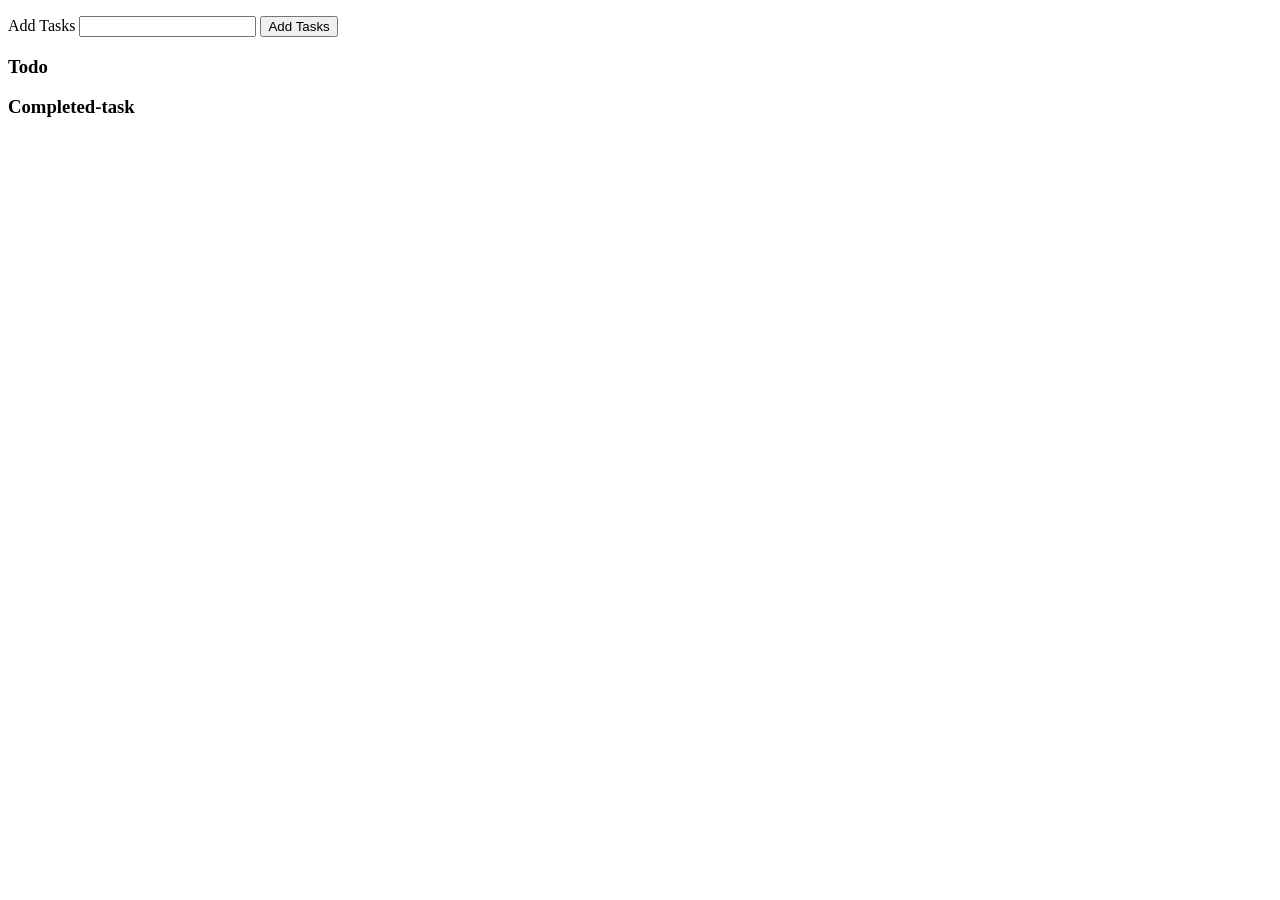
<file: projects/tracker/index.html>
<!DOCTYPE html>
<html lang="en">
<head>
    <meta charset="UTF-8">
    <meta name="viewport" content="width=device-width, initial-scale=1.0">
    <title>Task Tracker</title>
    <link rel="stylesheet" href="styles.css" type="text\css" media="screen" charset="UTF-8">
</head>
<body>
    <div class="container">
        <p>
            <label for="new-tasks" class="task">Add Tasks</label>
            <input id="new-tasks" type="text">
            <button>Add Tasks</button>
        </p>
        <h3 class="middle">Todo</h3>
        <ul id="incomplete-tasks">

        </ul>

        <h3 class="middle">Completed-task</h3>
        <ul id="Completed-task">

        </ul>



    </div>
    
</body>
</html>
</file>
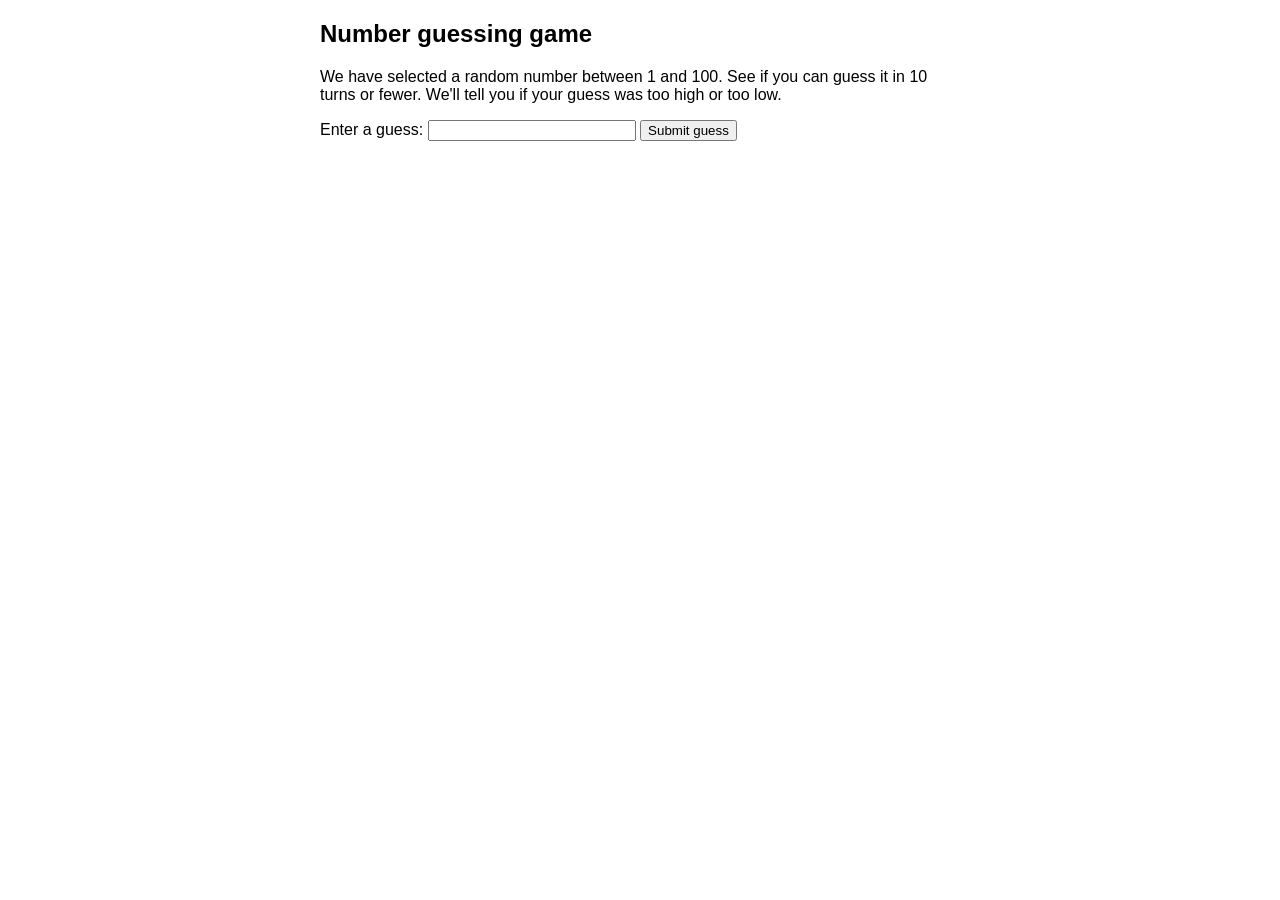
<file: projects/javascript projects/guess_game/index.html>
<!DOCTYPE html>
<html lang="en-us">
  <head>
    <meta charset="utf-8">

    <title>Number guessing game</title>

    <link rel="stylesheet" href="styles.css">
  </head>

  <body>
    <main class="main">
        <section class="page">
            <h1>Number guessing game</h1>

            <p>We have selected a random number between 1 and 100. See if you can guess it in 10 turns or fewer. We'll tell you if your guess was too high or too low.</p>
        
            <div class="form">
              <label for="guessField">Enter a guess: </label>
              <input type="number" min="1" max="100" required id="guessField" class="guessField">
              <input type="submit" value="Submit guess" class="guessSubmit">
            </div>
        
            <div class="resultParas">
              <p class="guesses"></p>
              <p class="lastResult"></p>
              <p class="lowOrHi"></p>
            </div>
        </section>
        
    </main>
    


    <script src="script.js"></script>
  </body>
</html>
</file>
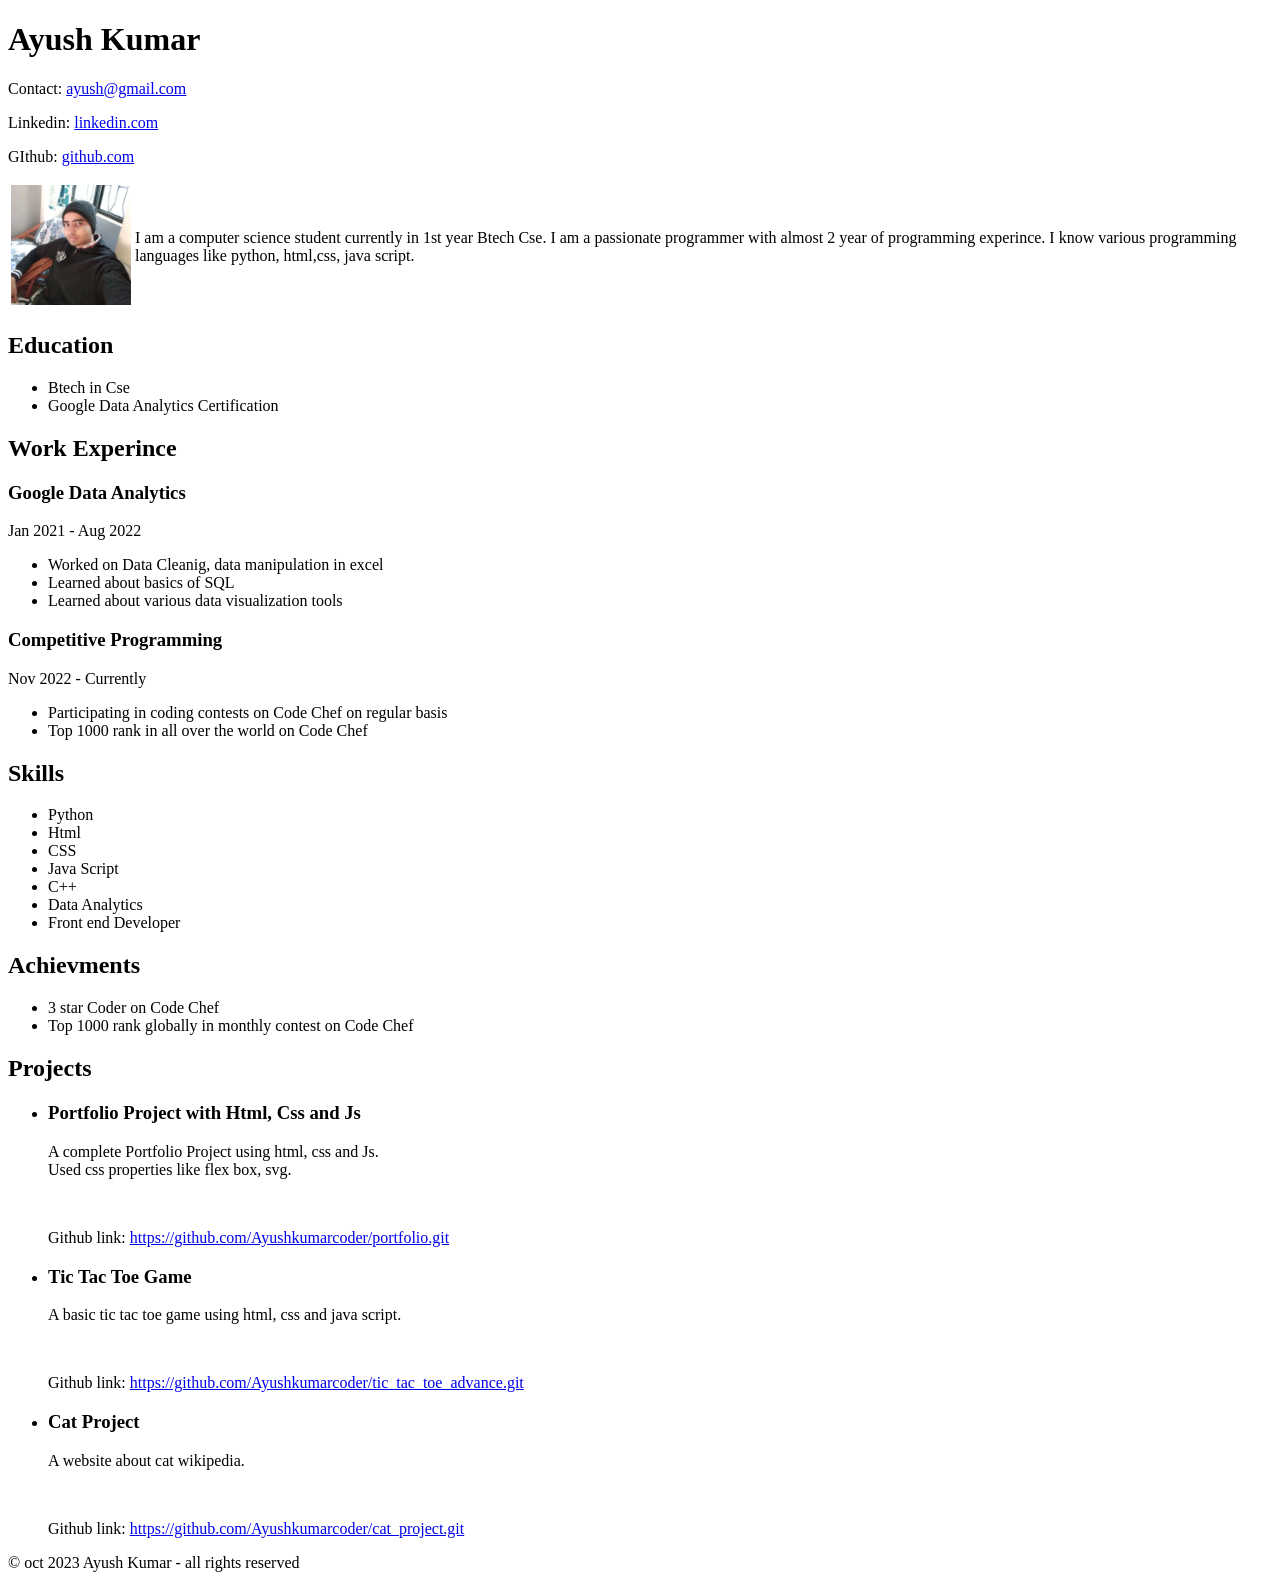
<file: projects/demo_portfolio.html>
<!DOCTYPE html>
<html lang="en">
<head>
    <meta charset="UTF-8">
    <meta name="viewport" content="width=device-width, initial-scale=1.0">
    <title>Document</title>
</head>
<body>
    <main>

        <div class="personal_information">
            <h1>Ayush Kumar</h1>
            <p>Contact: <a href="ayush@gmail.com">ayush@gmail.com</a></p>
            <p>Linkedin: <a href="linkdin">linkedin.com</a></p>
            <p>GIthub: <a href="github">github.com</a></p>
        </div>

        <table>
            <tr>
                <td>
                    <img src="profile_image.jpg" alt="Profile pic" style="height: 120px; width: 120px;">
                </td>
                <td>
                    I am a computer science student currently in 1st year Btech Cse.
                    I am a passionate programmer with almost 2 year of programming experince. I know various programming 
                    languages like python, html,css, java script.
                </td>
            </tr>
        </table>

        <div class="education">
            <h2>Education</h2>
            
            <ul>
                <li>Btech in Cse</li>
                <li>Google Data Analytics Certification</li>
            </ul>
        </div>

        <div class="work_experince">
            <h2>Work Experince</h2>

            <div>
                <h3>Google Data Analytics</h3>
                <p> Jan 2021 - Aug 2022</p>
                <ul>
                    <li>Worked on Data Cleanig, data manipulation in excel</li>
                    <li>Learned about basics of SQL</li>
                    <li>Learned about various data visualization tools</li>
                </ul>
            </div>

            <div>
                <h3>Competitive Programming</h3>
                <p>Nov 2022 - Currently</p>
                <ul>
                    <li>Participating in coding contests on Code Chef on regular basis</li>
                    <li>Top 1000 rank in all over the world on Code Chef</li>
                    
                </ul>
            </div>
            
            
        </div>
        <div class="skills">
            <h2>Skills</h2>
            <ul>
                <li>Python</li>
                <li>Html</li>
                <li>CSS</li>
                <li>Java Script</li>
                <li>C++</li>
                <li>Data Analytics</li>
                <li>Front end Developer</li>
            </ul>
        </div>
        <div class="achievments">
            <h2>Achievments</h2>
            <ul>
                <li>3 star Coder on Code Chef</li>
                <li>Top 1000 rank globally in monthly contest on Code Chef</li>
            </ul>
        </div>
        <div class="projects">
            <h2>Projects</h2>
            <div>
                <ul>
                    <li>
                        <h3>Portfolio Project with Html, Css and Js</h3>
                        <p>A complete Portfolio Project using html, css and Js. <br>
                            Used css properties like flex box, svg.
                        </p><br>

                        <p>Github link: <a href="https://github.com/Ayushkumarcoder/portfolio.git">https://github.com/Ayushkumarcoder/portfolio.git</a></p>
                    </li>
                    <li>
                        <h3>Tic Tac Toe Game</h3>
                        <p>A basic tic tac toe game using html, css and java script.</p><br>
                        <p>Github link: <a href="https://github.com/Ayushkumarcoder/tic_tac_toe_advance.git">https://github.com/Ayushkumarcoder/tic_tac_toe_advance.git</a></p>
                    </li>
                    <li>
                        <h3>Cat Project</h3>
                        <p>A website about cat wikipedia.</p><br>
                        <p>Github link: <a href="https://github.com/Ayushkumarcoder/cat_project.git">https://github.com/Ayushkumarcoder/cat_project.git</a></p>
                    </li>
                </ul>

            </div>
        </div>
        <footer>
            <p>&copy; oct 2023 Ayush Kumar - all rights reserved</p>
        </footer>

    </main>
</body>
</html>
</file>
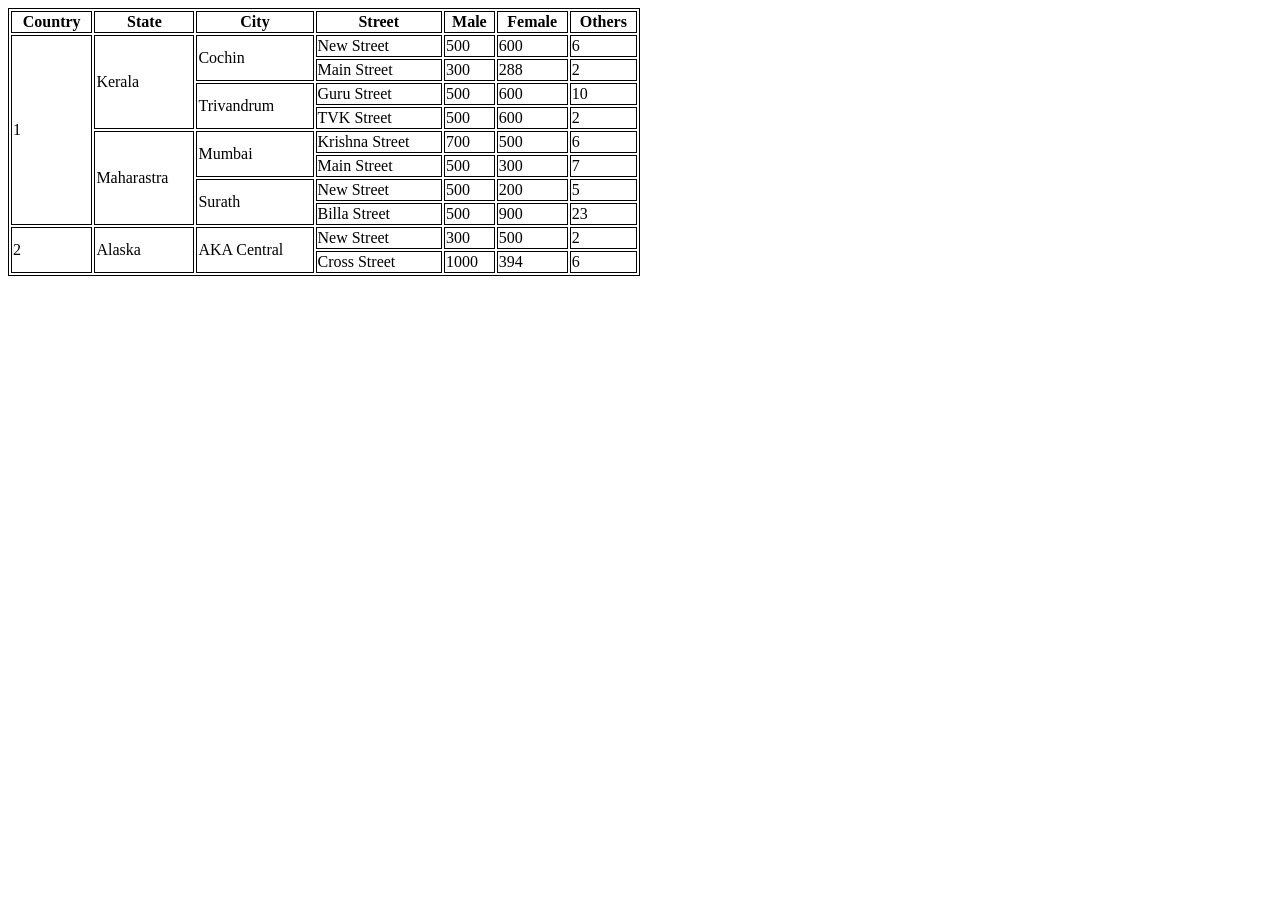
<file: projects/intro_html/complex_table.html>
<!DOCTYPE html>
<html lang="en">
<head>
    <meta charset="UTF-8">
    <meta name="viewport" content="width=device-width, initial-scale=1.0">
    <title>Document</title>
    <style>
        table, th, tr, td{
            border: 1px solid black;
        }
    </style>
</head>
<body>
    <table style="width: 50%;">
        <thead>
            <tr>
                <th>Country</th>
                <th>State</th>
                <th>City</th>
                <th>Street</th>
                <th>Male</th>
                <th>Female</th>
                <th>Others</th>
            </tr>
        </thead>

        <tbody>
            <tr>
                <td rowspan="8">1</td>
                <td rowspan="4">Kerala</td>
                <td rowspan="2">Cochin</td>
                <td>New Street</td>
                <td>500</td>
                <td>600</td>
                <td>6</td>
            </tr>

            <tr>
                <td>Main Street</td>
                <td>300</td>
                <td>288</td>
                <td>2</td>
                
            </tr>
            <tr>
                <td rowspan="2">Trivandrum</td>
                <td>Guru Street</td>
                <td>500</td>
                <td>600</td>
                <td>10</td>
            </tr>

            <tr>
                <td>TVK Street</td>
                <td>500</td>
                <td>600</td>
                <td>2</td>
            </tr>
            <tr>
                <td rowspan="4">Maharastra</td>
                <td rowspan="2">Mumbai</td>
                <td>Krishna Street</td>
                <td>700</td>
                <td>500</td>
                <td>6</td>
            </tr>
            <tr>
                <td>Main Street</td>
                <td>500</td>
                <td>300</td>
                <td>7</td>
            </tr>
            <tr>
                <td rowspan="2">Surath</td>
                <td>New Street</td>
                <td>500</td>
                <td>200</td>
                <td>5</td>
            </tr>
            <tr>
                <td>Billa Street</td>
                <td>500</td>
                <td>900</td>
                <td>23</td>
            </tr>
            <tr>
                <td rowspan="2">2</td>
                <td rowspan="2">Alaska</td>
                <td rowspan="2">AKA Central</td>
                <td>New Street</td>
                <td>300</td>
                <td>500</td>
                <td>2</td>
            </tr>
            <tr>
                <td>Cross Street</td>
                <td>1000</td>
                <td>394</td>
                <td>6</td>
            </tr>

        </tbody>
        
    </table>
</body>
</html>
</file>
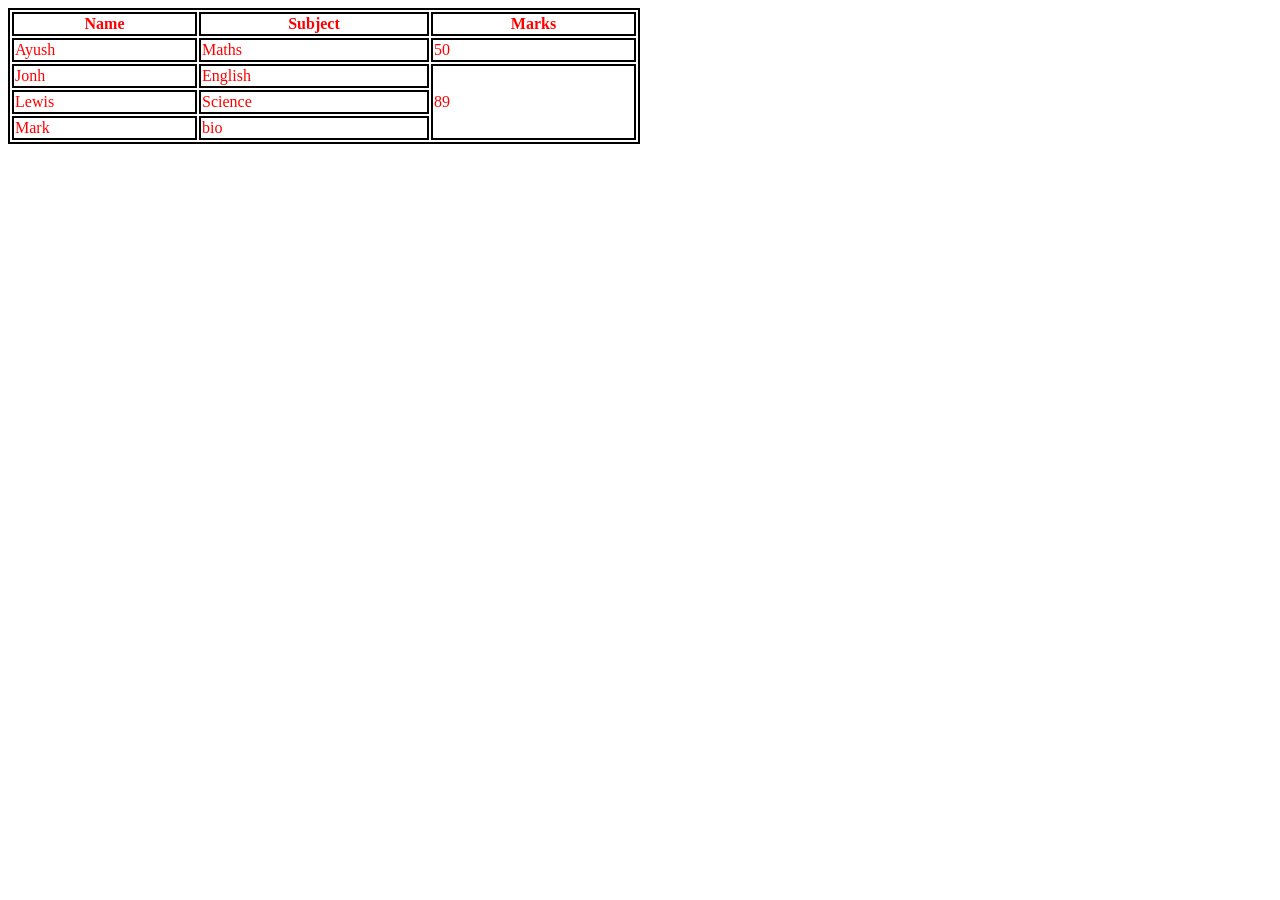
<file: projects/intro_html/table.html>
<!DOCTYPE html>
<html lang="en">
<head>
    <style>
        table , th, td{
            border: 2px solid black;
            color: red;
        }
        
    </style>
    <meta charset="UTF-8">
    <meta name="viewport" content="width=device-width, initial-scale=1.0">
    <title>Document</title>
    

</head>
<body>
    <table style="width: 50%;">
        <thead>
            <tr>
                <th>Name</th>
                <th>Subject</th>
                <th>Marks</th>
            </tr>
        </thead>

        <tbody>
            <tr>
                <td>Ayush</td>
                <td>Maths</td>
                <td>50</td>
            </tr>

            <tr>
                <td>Jonh</td>
                <td>English</td>
                <td rowspan="3">89</td>
            </tr>
            <tr>
                <td>Lewis</td>
                <td>Science</td>
                
            </tr>
            <tr>
                <td>Mark</td>
                <td>bio</td>
                
            </tr>
            
        </tbody>
        
    
</table>
</body>
</html>
</file>
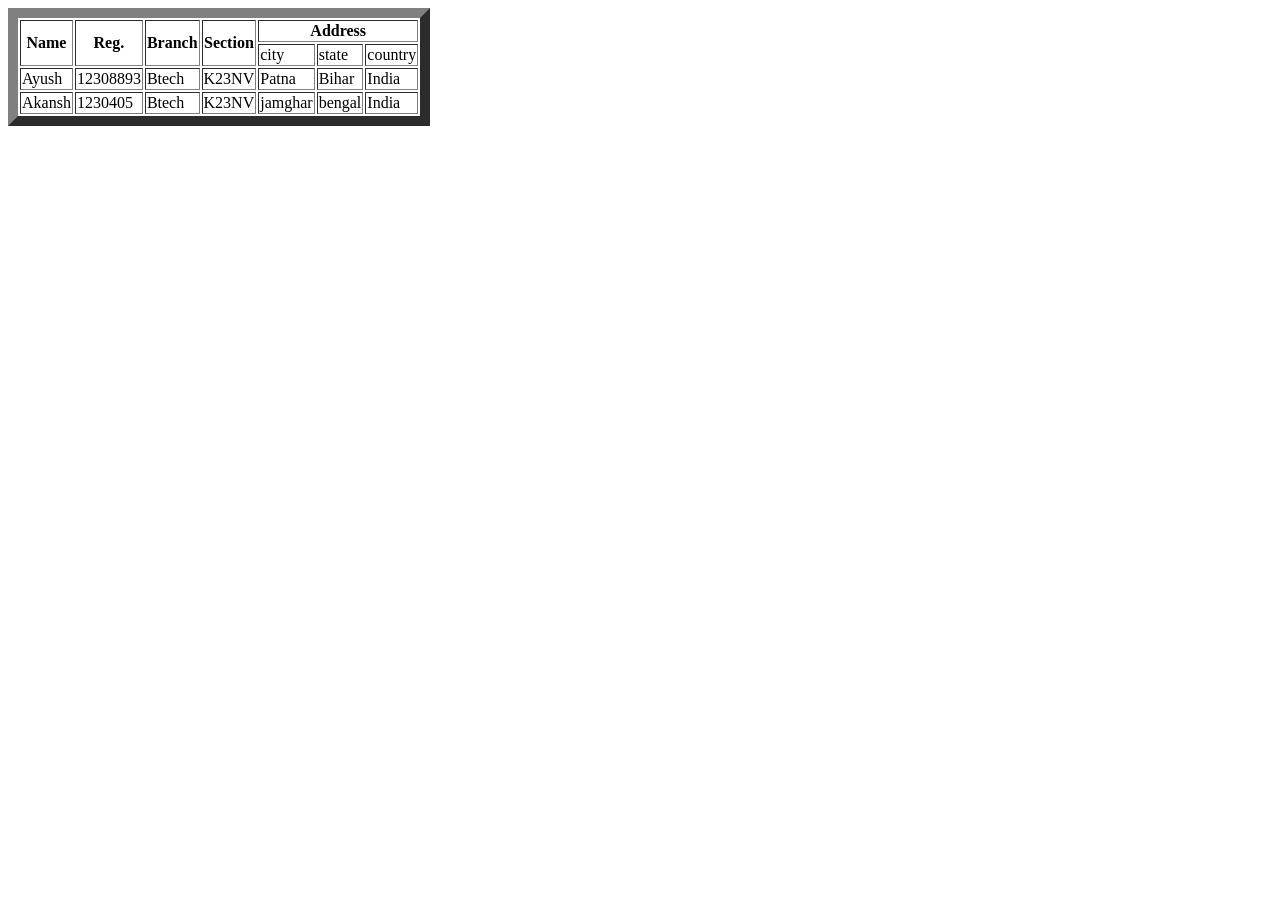
<file: projects/intro_html/table3.html>
<html>
<body>
    <table border="10px solid black">
        <tr>
            <th rowspan="2">Name</th>
            <th rowspan="2">Reg.</th>
            <th rowspan="2">Branch</th>
            <th rowspan="2">Section</th>
            
            <th colspan="3">Address</th>
            
        </tr>
        <tr>
            <td>city</td>
            <td>state</td>
            <td>country</td>
        </tr>
        <tr>
            <td>Ayush</td>
            <td>12308893</td>
            <td>Btech</td>
            <td>K23NV</td>
            <td>Patna</td>
            <td>Bihar</td>
            <td>India</td>
            
        </tr>
        <tr>
            <td>Akansh</td>
            <td>1230405</td>
            <td>Btech</td>
            <td>K23NV</td>
            <td>jamghar</td>
            <td>bengal</td>
            <td>India</td>
            
        </tr>
    </table>

</body>
</html>
</file>
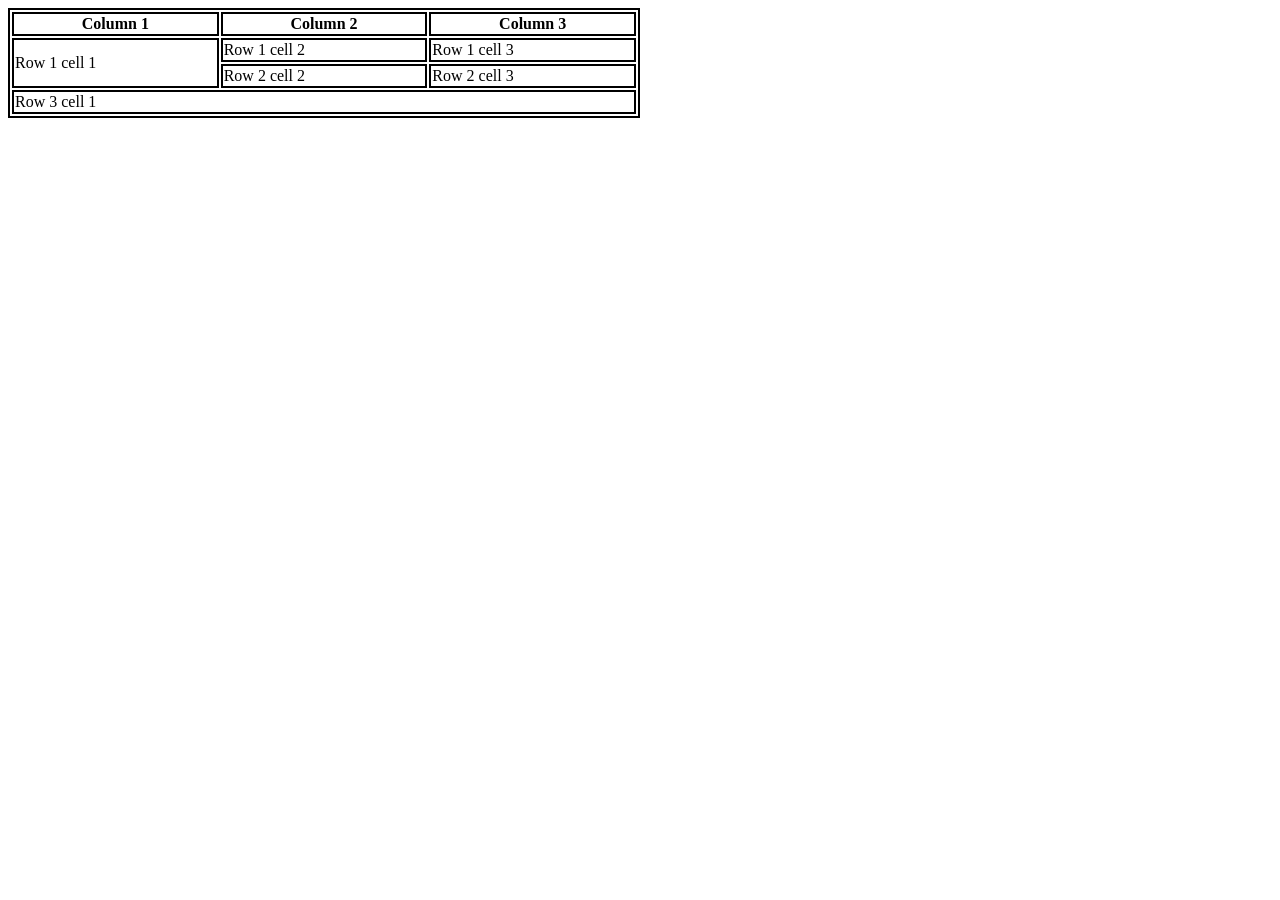
<file: projects/intro_html/table_type2.html>
<!DOCTYPE html>
<html lang="en">
<head>
    <meta charset="UTF-8">
    <meta name="viewport" content="width=device-width, initial-scale=1.0">
    <title>Document</title>
    <style>
        table, th, td{
            border: 2px solid black;
        }
    </style>
</head>
<body>
    <table style="width: 50%;">
        <thead>
            <tr>
                <th>Column 1</th>
                <th>Column 2</th>
                <th>Column 3</th>
            </tr>
        </thead>
        <tbody>
            <tr>
                <td rowspan="2">Row 1 cell 1</td>
                <td>Row 1 cell 2</td>
                <td>Row 1 cell 3</td>
            </tr>

            <tr>
                
                <td>Row 2 cell 2</td>
                <td>Row 2 cell 3</td>
            </tr>

            <tr>
                <td colspan="3">Row 3 cell 1</td>
            </tr>
        </tbody>

    </table>
</body>
</html>
</file>
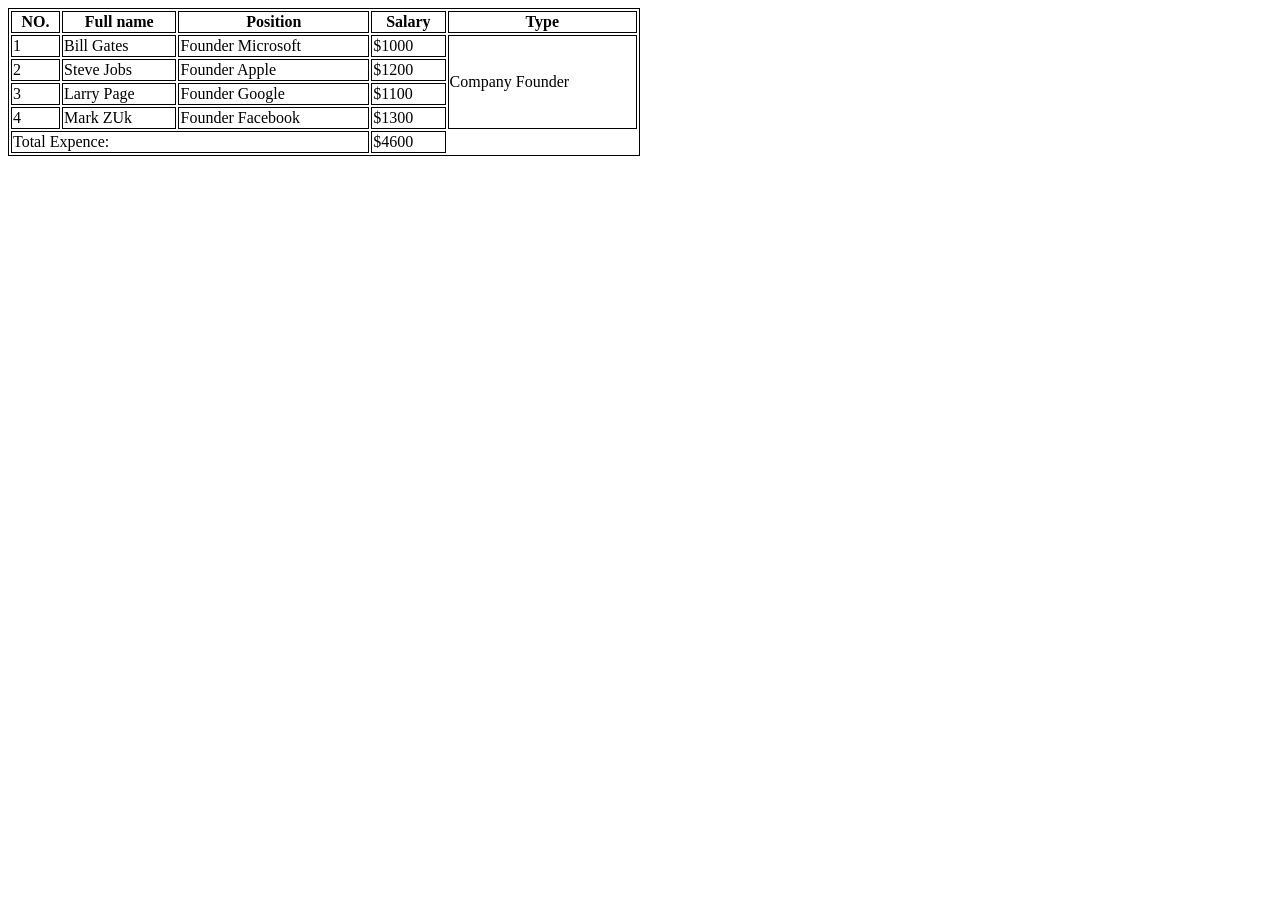
<file: projects/intro_html/table_with_footer.html>
<!DOCTYPE html>
<html lang="en">
<head>
    <meta charset="UTF-8">
    <meta name="viewport" content="width=device-width, initial-scale=1.0">
    <title>Document</title>
    <style>
        table, th, tr, td{
            border: 1px solid black;
        }
    </style>
</head>
<body>
    <table style="width: 50%;">
        <thead>
            <tr>
                <th>NO.</th>
                <th>Full name</th>
                <th>Position</th>
                <th>Salary</th>
                <th>Type</th>
            </tr>
        </thead>

        <tbody>
            <tr>
                <td>1</td>
                <td>Bill Gates</td>
                <td>Founder Microsoft</td>
                <td>$1000</td>
                <td rowspan="4">Company Founder</td>
            </tr>

            <tr>
                <td>2</td>
                <td>Steve Jobs</td>
                <td>Founder Apple</td>
                <td>$1200</td>
                
            </tr>
            <tr>
                <td>3</td>
                <td>Larry Page</td>
                <td>Founder Google</td>
                <td>$1100</td>

            </tr>
            <tr>
                <td>4</td>
                <td>Mark ZUk</td>
                <td>Founder Facebook</td>
                <td>$1300</td>
            </tr>
        </tbody>
        <tfoot>
            <tr>
                <td colspan="3">Total Expence:</td>
                <td>$4600</td>
            </tr>
        </tfoot>
    </table>
</body>
</html>
</file>
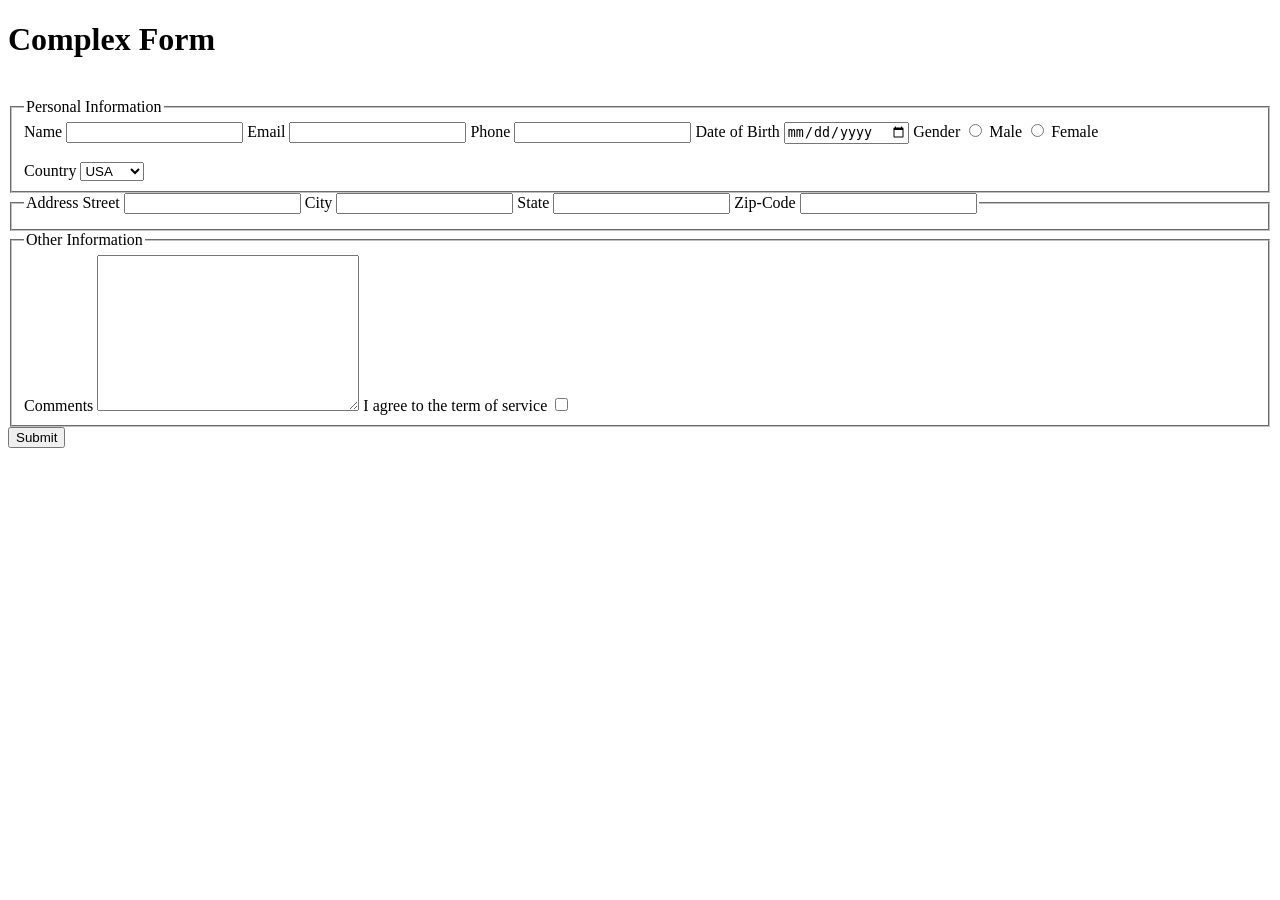
<file: projects/intro_html/forms/complex_form.html>
<!DOCTYPE html>
<html lang="en">
<head>
    <meta charset="UTF-8">
    <meta name="viewport" content="width=device-width, initial-scale=1.0">
    <title>Document</title>
</head>
<body>
    <form action="">
        <h1>Complex Form</h1>

        <br>
        <fieldset>
            <legend>Personal Information</legend>
            <label for="name">Name</label>
            <input type="text" name="name" id="name">

            <label for="email">Email</label>
            <input type="email" name="email" id="email">

            <label for="phone">Phone</label>
            <input type="tel" name="phone" id="phone">

            <label for="dob">Date of Birth</label>
            <input type="date" name="dob" id="dob">

            <label for="gender">Gender</label>
            
            <input type="radio" name="male" id="male">
            <label for="male">Male</label>

            <input type="radio" name="Female" id="Female">
            <label for="Female">Female</label><br><br>

            <label for="country">Country</label>
            <select name="country" id="country">
                <option value="USA">USA</option>
                <option value="India">India</option>
                <option value="UK">UK</option>
                <option value="France">France</option>
            </select>
        </fieldset>

        <fieldset>
            <legend>
                <label for="address">Address Street</label>
                <input type="text" name="" id="address">

                <label for="city">City</label>
                <input type="text" name="city" id="city">

                <label for="state">State</label>
                <input type="text" name="state" id="state">

                <label for="zip-code">Zip-Code</label>
                <input type="text" name="zip" id="zip-code">
            </legend>
            
        </fieldset>

        <fieldset>
            <legend>Other Information</legend>
            <label for="comments">Comments</label>
            <textarea name="comments" id="comments" cols="30" rows="10"></textarea>
            <label for="comments">I agree to the term of service</label>
            <input type="checkbox" name="comments" id="comments">
        </fieldset>
        <input type="submit" name="submit" id="submit">
    </form>
    
</body>
</html>
</file>
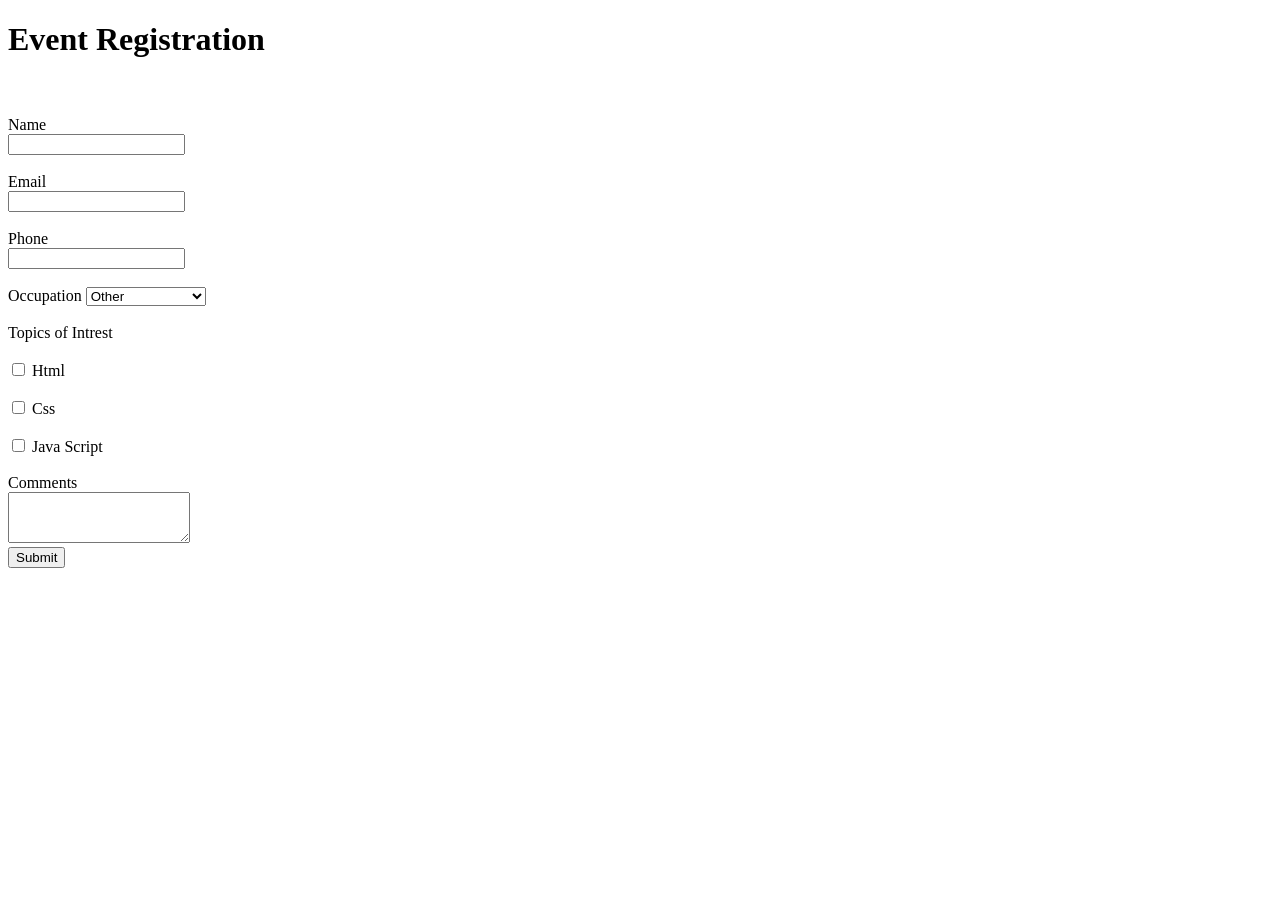
<file: projects/intro_html/forms/event_registration.html>
<!DOCTYPE html>
<html lang="en">
<head>
    <meta charset="UTF-8">
    <meta name="viewport" content="width=device-width, initial-scale=1.0">
    <title>Document</title>
</head>
<body>
    <form>
        <h1>Event Registration</h1><br><br>

        <label for="name">Name</label><br>
        <input type="text" id="name"><br><br>

        <label for="Email">Email</label><br>
        <input type="email" id="Email"><br><br>

        <label for="Phone">Phone</label><br>
        <input type="tel" name="number" id="Phone"><br><br>

        <label for="occupation">Occupation</label>
        <select name="occupation" id="occupation">
            <option value="other">Other</option>
            <option value="private">Private</option>
            <option value="Public">Public</option>
            <option value="nothing">Prefer not to say</option>
        </select><br><br>

        <label for="topic">Topics of Intrest</label><br><br>


        <input type="checkbox" name="Intrest" id="html">
        <label for="html">Html</label><br><br>

        <input type="checkbox" name="Intrest" id="CSS">
        <label for="CSS">Css</label><br><br>

        <input type="checkbox" name="Intrest" id="js">
        <label for="js">Java Script</label><br><br>

        <label for="comments">Comments</label><br>
        <textarea name="comments" id="comments" cols="20" rows="3"></textarea>

        <br>
        <input type="submit" name="submit" id="submit">


    </form>
</body>
</html>
</file>
<file: projects/tracker/styles.css>
.container {
    display: block;
    width: 500%;
    height: 500%;
    margin: 50px auto 0;


}
</file>
<file: projects/javascript projects/guess_game/styles.css>
html {
    font-family: sans-serif;
  }

  body {
    width: 50%;
    max-width: 800px;
    min-width: 480px;
    margin: 0 auto;
  }
  
  .form input[type="number"] {
    width: 200px;
  }

  .lastResult {
    color: white;
    padding: 3px;
  }
</file>
